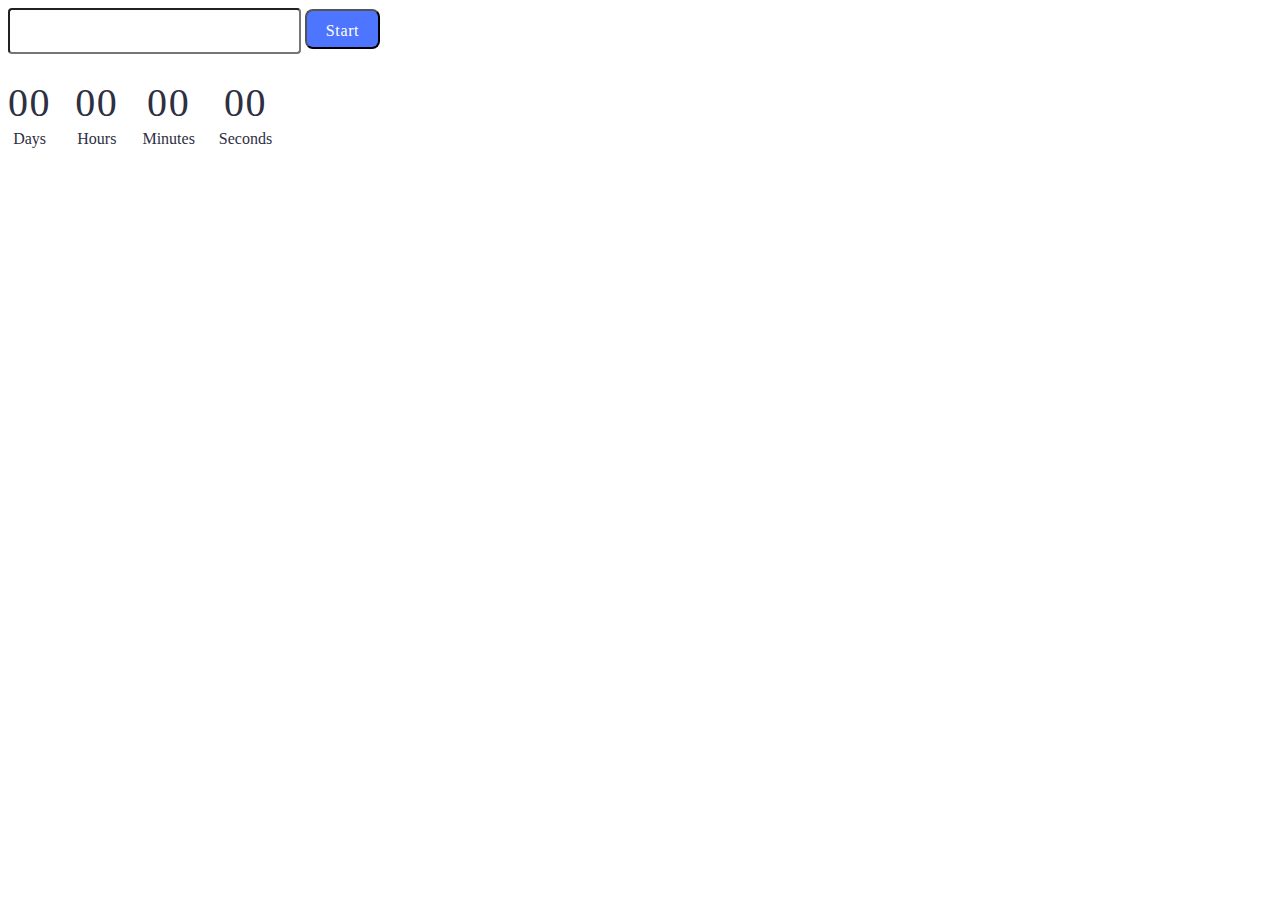
<file: src/1-timer.html>
<!DOCTYPE html>
<html lang="en">
<head>
  <meta charset="UTF-8">
  <meta name="viewport" content="width=device-width, initial-scale=1.0">
  <title>Document</title>
  <link rel="stylesheet" href="./css/1-timer.css">
  <script src="./js/1-timer.js" type="module"></script>
</head>
<body>
  <input type="text" id="datetime-picker" />
  <button type="button" data-start>Start</button>
  
  <div class="timer">
    <div class="field">
      <span class="value" data-days>00</span>
      <span class="label">Days</span>
    </div>
    <div class="field">
      <span class="value" data-hours>00</span>
      <span class="label">Hours</span>
    </div>
    <div class="field">
      <span class="value" data-minutes>00</span>
      <span class="label">Minutes</span>
    </div>
    <div class="field">
      <span class="value" data-seconds>00</span>
      <span class="label">Seconds</span>
    </div>
  </div>

</body>
</html>
</file>
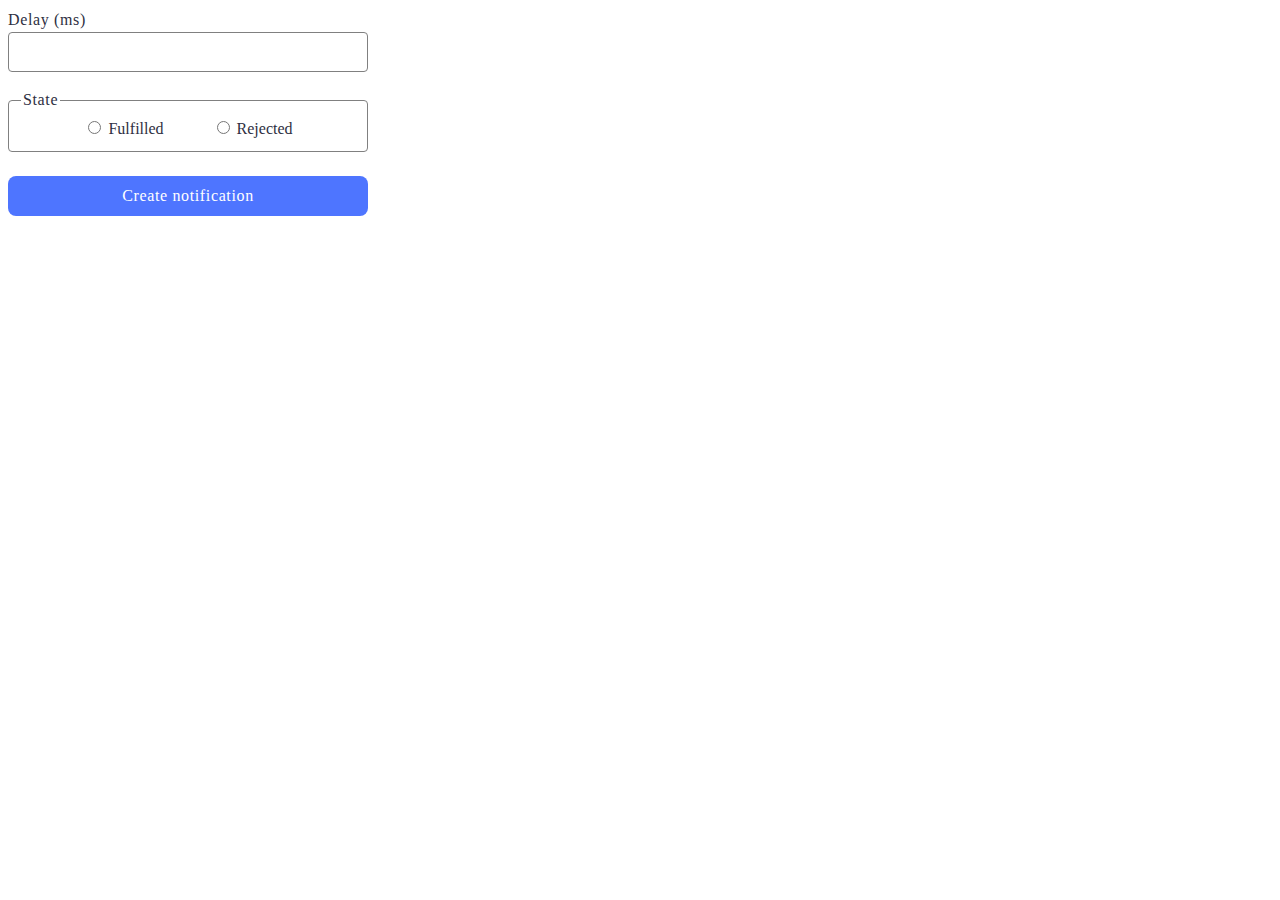
<file: src/2-snackbar.html>
<!DOCTYPE html>
<html lang="en">
<head>
  <meta charset="UTF-8">
  <meta name="viewport" content="width=device-width, initial-scale=1.0">
  <title>Document</title>
  <link rel="stylesheet" href="./css/2-snackbar.css">
  <script src="./js/2-snackbar.js" type="module"></script>
</head>
<body>
  <form class="form">
    <label>
      Delay (ms)
      <input type="number" name="delay" required />
    </label>
  
    <fieldset>
      <legend>State</legend>
      <label>
        <input type="radio" name="state" value="fulfilled" required />
        Fulfilled
      </label>
      <label>
        <input type="radio" name="state" value="rejected" required />
        Rejected
      </label>
    </fieldset>
  
    <button type="submit">Create notification</button>
  </form>
  
</body>
</html>
</file>
<file: src/css/1-timer.css>
.label {
    font-family: var(--font-family);
    font-weight: 400;
    font-size: 16px;
    line-height: 150%;
    color: #2e2f42;
}

.value {
    font-family: var(--font-family);
    font-weight: 400;
    font-size: 40px;
    line-height: 120%;
    letter-spacing: 0.04em;
    color: #2e2f42;
}

button {
    border-radius: 8px;
    padding: 8px 16px;
    width: 75px;
    height: 40px;
    font-family: var(--font-family);
    font-weight: 500;
    font-size: 16px;
    line-height: 150%;
    letter-spacing: 0.04em;
    color: #fff;
    background: #4e75ff;
    cursor: pointer;
}

button:disabled {
    border-radius: 8px;
    padding: 8px 16px;
    width: 75px;
    height: 40px;
    background: #cfcfcf;
    font-family: var(--font-family);
    font-weight: 500;
    font-size: 16px;
    line-height: 150%;
    letter-spacing: 0.04em;
    color: #989898;
}

button:hover {
    background: #6c8cff;
    font-family: var(--font-family);
    font-weight: 500;
    font-size: 16px;
    line-height: 150%;
    letter-spacing: 0.04em;
    color: #fff;
}

#datetime-picker {
    border-radius: 4px;
    width: 272px;
    height: 40px;
    font-family: var(--font-family);
    font-weight: 400;
    font-size: 16px;
    line-height: 150%;
    letter-spacing: 0.04em;
    color: #2e2f42;
    padding-left: 15px;
}

#datetime-picker:hover {
    border-color: black;
}

#datetime-picker:active {
    border-color: #4e75ff;
}

#datetime-picker:disabled {
    background: #fafafa;
    border-color: #808080;
    font-family: var(--font-family);
    font-weight: 400;
    font-size: 16px;
    line-height: 150%;
    letter-spacing: 0.04em;
    color: #808080;
}

.timer {
    display: flex;
    flex-direction: row;
    margin-top: 25px;
}

.timer .field {
    display: flex;
    flex-direction: column;
    align-items: center;
    /* Вирівнює елементи по центру вертикально */
    margin-right: 24px;
    /* додатковий відступ між .field */
}
</file>
<file: src/css/2-snackbar.css>
.form > label {
    color: #2e2f42;
  
    font-family: Montserrat;
    font-size: 16px;
    font-style: normal;
    font-weight: 400;
    line-height: 1.5; /* 150% */
    letter-spacing: 0.64px;
  }
  
  label input[type='number'] {
    box-sizing: border-box;
    display: block;
    width: 360px;
    height: 40px;
    flex-shrink: 0;
    padding: 8px 16px;
  
    border-radius: 4px;
    border: 1px solid #808080;
  
    color: #2e2f42;
  
    font-family: Montserrat;
    font-size: 16px;
    font-style: normal;
    font-weight: 400;
    line-height: 1.5; /* 150% */
    letter-spacing: 0.64px;
  }
  
  label input[type='number']:hover {
    border: 1px solid #000;
  }
  
  label input[type='number']:focus-visible {
    outline: none;
    border: 1px solid #4e75ff;
  }
  
  fieldset {
    margin-top: 16px;
    box-sizing: border-box;
    width: 360px;
    height: 64px;
    flex-shrink: 0;
    margin-inline-start: 0px;
    border: 1px solid #808080;
    border-radius: 4px;
  
    display: flex;
    gap: 48px;
    align-items: center;
    justify-content: center;
  }
  
  fieldset:hover,
  fieldset:focus-within {
    border-color: #000;
  }
  
  legend {
    color: #2e2f42;
  
    font-family: Montserrat;
    font-size: 16px;
    font-weight: 400;
    line-height: 24px; /* 150% */
    letter-spacing: 0.64px;
  }
  
  fieldset > label {
    color: #2e2f42;
  
    font-family: Montserrat;
    font-size: 16px;
    font-weight: 400;
    line-height: 24px;
  }
  
  .form button {
    margin-top: 24px;
    display: flex;
    width: 360px;
    padding: 8px 16px;
    justify-content: center;
    align-items: center;
    gap: 10px;
    border-radius: 8px;
    background: #4e75ff;
    border: none;
  
    color: #fff;
  
    font-family: Montserrat;
    font-size: 16px;
    font-weight: 500;
    line-height: 1.5; /* 150% */
    letter-spacing: 0.64px;
  }
  
  .form button:hover {
    background: #6c8cff;
  }
</file>
